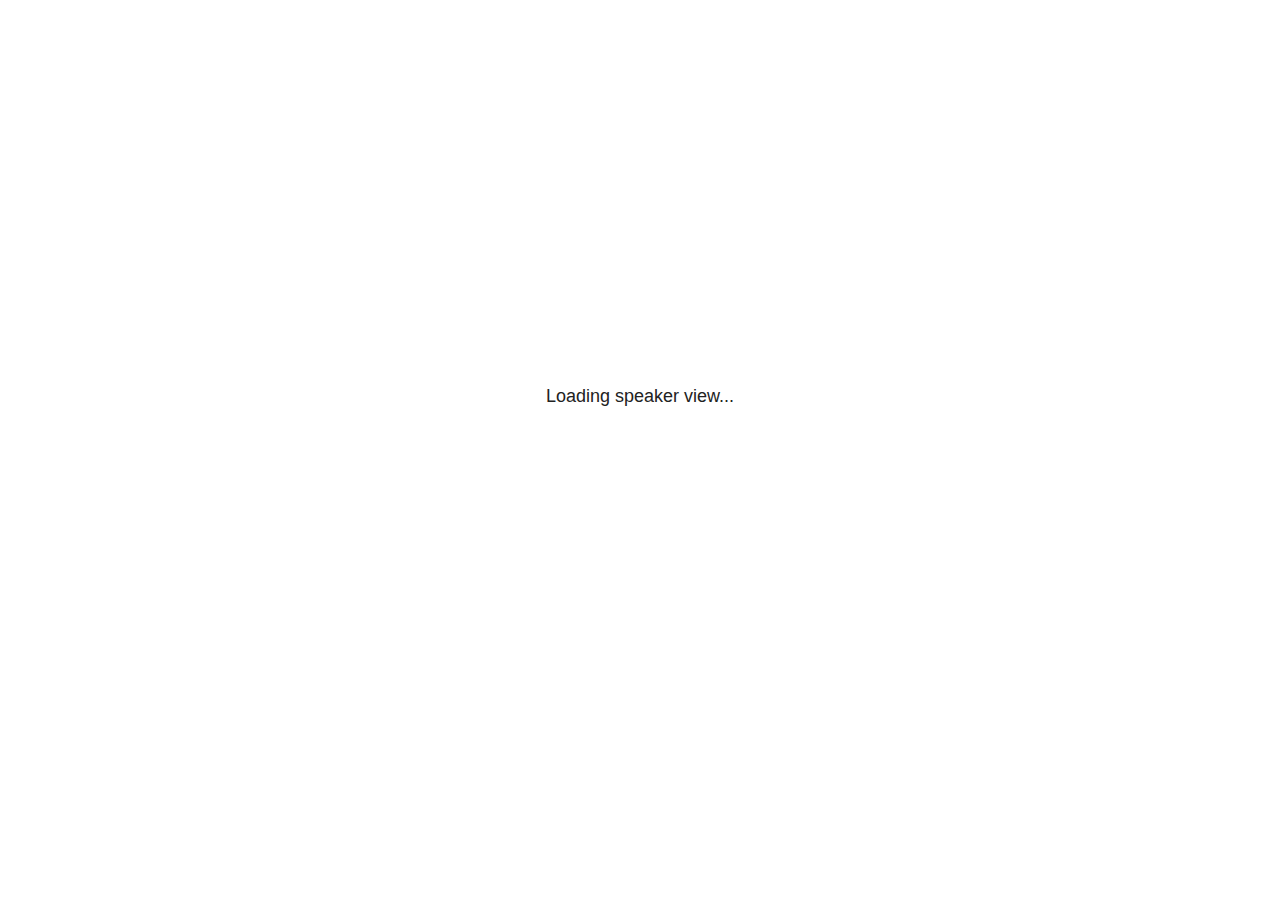
<file: 20241112-eesandanalytics-ukhsaawayday_files/libs/revealjs/plugin/notes/speaker-view.html>
<!--
	NOTE: You need to build the notes plugin after making changes to this file.
-->
<html lang="en">
	<head>
		<meta charset="utf-8">

		<title>reveal.js - Speaker View</title>

		<style>
			body {
				font-family: Helvetica;
				font-size: 18px;
			}

			#current-slide,
			#upcoming-slide,
			#speaker-controls {
				padding: 6px;
				box-sizing: border-box;
				-moz-box-sizing: border-box;
			}

			#current-slide iframe,
			#upcoming-slide iframe {
				width: 100%;
				height: 100%;
				border: 1px solid #ddd;
			}

			#current-slide .label,
			#upcoming-slide .label {
				position: absolute;
				top: 10px;
				left: 10px;
				z-index: 2;
			}

			#connection-status {
				position: absolute;
				top: 0;
				left: 0;
				width: 100%;
				height: 100%;
				z-index: 20;
				padding: 30% 20% 20% 20%;
				font-size: 18px;
				color: #222;
				background: #fff;
				text-align: center;
				box-sizing: border-box;
				line-height: 1.4;
			}

			.overlay-element {
				height: 34px;
				line-height: 34px;
				padding: 0 10px;
				text-shadow: none;
				background: rgba( 220, 220, 220, 0.8 );
				color: #222;
				font-size: 14px;
			}

			.overlay-element.interactive:hover {
				background: rgba( 220, 220, 220, 1 );
			}

			#current-slide {
				position: absolute;
				width: 60%;
				height: 100%;
				top: 0;
				left: 0;
				padding-right: 0;
			}

			#upcoming-slide {
				position: absolute;
				width: 40%;
				height: 40%;
				right: 0;
				top: 0;
			}

			/* Speaker controls */
			#speaker-controls {
				position: absolute;
				top: 40%;
				right: 0;
				width: 40%;
				height: 60%;
				overflow: auto;
				font-size: 18px;
			}

				.speaker-controls-time.hidden,
				.speaker-controls-notes.hidden {
					display: none;
				}

				.speaker-controls-time .label,
				.speaker-controls-pace .label,
				.speaker-controls-notes .label {
					text-transform: uppercase;
					font-weight: normal;
					font-size: 0.66em;
					color: #666;
					margin: 0;
				}

				.speaker-controls-time, .speaker-controls-pace {
					border-bottom: 1px solid rgba( 200, 200, 200, 0.5 );
					margin-bottom: 10px;
					padding: 10px 16px;
					padding-bottom: 20px;
					cursor: pointer;
				}

				.speaker-controls-time .reset-button {
					opacity: 0;
					float: right;
					color: #666;
					text-decoration: none;
				}
				.speaker-controls-time:hover .reset-button {
					opacity: 1;
				}

				.speaker-controls-time .timer,
				.speaker-controls-time .clock {
					width: 50%;
				}

				.speaker-controls-time .timer,
				.speaker-controls-time .clock,
				.speaker-controls-time .pacing .hours-value,
				.speaker-controls-time .pacing .minutes-value,
				.speaker-controls-time .pacing .seconds-value {
					font-size: 1.9em;
				}

				.speaker-controls-time .timer {
					float: left;
				}

				.speaker-controls-time .clock {
					float: right;
					text-align: right;
				}

				.speaker-controls-time span.mute {
					opacity: 0.3;
				}

				.speaker-controls-time .pacing-title {
					margin-top: 5px;
				}

				.speaker-controls-time .pacing.ahead {
					color: blue;
				}

				.speaker-controls-time .pacing.on-track {
					color: green;
				}

				.speaker-controls-time .pacing.behind {
					color: red;
				}

				.speaker-controls-notes {
					padding: 10px 16px;
				}

				.speaker-controls-notes .value {
					margin-top: 5px;
					line-height: 1.4;
					font-size: 1.2em;
				}

			/* Layout selector */
			#speaker-layout {
				position: absolute;
				top: 10px;
				right: 10px;
				color: #222;
				z-index: 10;
			}
				#speaker-layout select {
					position: absolute;
					width: 100%;
					height: 100%;
					top: 0;
					left: 0;
					border: 0;
					box-shadow: 0;
					cursor: pointer;
					opacity: 0;

					font-size: 1em;
					background-color: transparent;

					-moz-appearance: none;
					-webkit-appearance: none;
					-webkit-tap-highlight-color: rgba(0, 0, 0, 0);
				}

				#speaker-layout select:focus {
					outline: none;
					box-shadow: none;
				}

			.clear {
				clear: both;
			}

			/* Speaker layout: Wide */
			body[data-speaker-layout="wide"] #current-slide,
			body[data-speaker-layout="wide"] #upcoming-slide {
				width: 50%;
				height: 45%;
				padding: 6px;
			}

			body[data-speaker-layout="wide"] #current-slide {
				top: 0;
				left: 0;
			}

			body[data-speaker-layout="wide"] #upcoming-slide {
				top: 0;
				left: 50%;
			}

			body[data-speaker-layout="wide"] #speaker-controls {
				top: 45%;
				left: 0;
				width: 100%;
				height: 50%;
				font-size: 1.25em;
			}

			/* Speaker layout: Tall */
			body[data-speaker-layout="tall"] #current-slide,
			body[data-speaker-layout="tall"] #upcoming-slide {
				width: 45%;
				height: 50%;
				padding: 6px;
			}

			body[data-speaker-layout="tall"] #current-slide {
				top: 0;
				left: 0;
			}

			body[data-speaker-layout="tall"] #upcoming-slide {
				top: 50%;
				left: 0;
			}

			body[data-speaker-layout="tall"] #speaker-controls {
				padding-top: 40px;
				top: 0;
				left: 45%;
				width: 55%;
				height: 100%;
				font-size: 1.25em;
			}

			/* Speaker layout: Notes only */
			body[data-speaker-layout="notes-only"] #current-slide,
			body[data-speaker-layout="notes-only"] #upcoming-slide {
				display: none;
			}

			body[data-speaker-layout="notes-only"] #speaker-controls {
				padding-top: 40px;
				top: 0;
				left: 0;
				width: 100%;
				height: 100%;
				font-size: 1.25em;
			}

			@media screen and (max-width: 1080px) {
				body[data-speaker-layout="default"] #speaker-controls {
					font-size: 16px;
				}
			}

			@media screen and (max-width: 900px) {
				body[data-speaker-layout="default"] #speaker-controls {
					font-size: 14px;
				}
			}

			@media screen and (max-width: 800px) {
				body[data-speaker-layout="default"] #speaker-controls {
					font-size: 12px;
				}
			}

		</style>
	</head>

	<body>

		<div id="connection-status">Loading speaker view...</div>

		<div id="current-slide"></div>
		<div id="upcoming-slide"><span class="overlay-element label">Upcoming</span></div>
		<div id="speaker-controls">
			<div class="speaker-controls-time">
				<h4 class="label">Time <span class="reset-button">Click to Reset</span></h4>
				<div class="clock">
					<span class="clock-value">0:00 AM</span>
				</div>
				<div class="timer">
					<span class="hours-value">00</span><span class="minutes-value">:00</span><span class="seconds-value">:00</span>
				</div>
				<div class="clear"></div>

				<h4 class="label pacing-title" style="display: none">Pacing – Time to finish current slide</h4>
				<div class="pacing" style="display: none">
					<span class="hours-value">00</span><span class="minutes-value">:00</span><span class="seconds-value">:00</span>
				</div>
			</div>

			<div class="speaker-controls-notes hidden">
				<h4 class="label">Notes</h4>
				<div class="value"></div>
			</div>
		</div>
		<div id="speaker-layout" class="overlay-element interactive">
			<span class="speaker-layout-label"></span>
			<select class="speaker-layout-dropdown"></select>
		</div>

		<script>

			(function() {

				var notes,
					notesValue,
					currentState,
					currentSlide,
					upcomingSlide,
					layoutLabel,
					layoutDropdown,
					pendingCalls = {},
					lastRevealApiCallId = 0,
					connected = false,
					whitelistedWindows = [window.opener];

				var SPEAKER_LAYOUTS = {
					'default': 'Default',
					'wide': 'Wide',
					'tall': 'Tall',
					'notes-only': 'Notes only'
				};

				setupLayout();

				var connectionStatus = document.querySelector( '#connection-status' );
				var connectionTimeout = setTimeout( function() {
					connectionStatus.innerHTML = 'Error connecting to main window.<br>Please try closing and reopening the speaker view.';
				}, 5000 );
;
				window.addEventListener( 'message', function( event ) {

					// Validate the origin of this message to prevent XSS
					if( window.location.origin !== event.origin && whitelistedWindows.indexOf( event.source ) === -1 ) {
						return;
					}

					clearTimeout( connectionTimeout );
					connectionStatus.style.display = 'none';

					var data = JSON.parse( event.data );

					// The overview mode is only useful to the reveal.js instance
					// where navigation occurs so we don't sync it
					if( data.state ) delete data.state.overview;

					// Messages sent by the notes plugin inside of the main window
					if( data && data.namespace === 'reveal-notes' ) {
						if( data.type === 'connect' ) {
							handleConnectMessage( data );
						}
						else if( data.type === 'state' ) {
							handleStateMessage( data );
						}
						else if( data.type === 'return' ) {
							pendingCalls[data.callId](data.result);
							delete pendingCalls[data.callId];
						}
					}
					// Messages sent by the reveal.js inside of the current slide preview
					else if( data && data.namespace === 'reveal' ) {
						if( /ready/.test( data.eventName ) ) {
							// Send a message back to notify that the handshake is complete
							window.opener.postMessage( JSON.stringify({ namespace: 'reveal-notes', type: 'connected'} ), '*' );
						}
						else if( /slidechanged|fragmentshown|fragmenthidden|paused|resumed/.test( data.eventName ) && currentState !== JSON.stringify( data.state ) ) {

							dispatchStateToMainWindow( data.state );

						}
					}

				} );

				/**
				 * Updates the presentation in the main window to match the state
				 * of the presentation in the notes window.
				 */
				const dispatchStateToMainWindow = debounce(( state ) => {
					window.opener.postMessage( JSON.stringify({ method: 'setState', args: [ state ]} ), '*' );
				}, 500);

				/**
				 * Asynchronously calls the Reveal.js API of the main frame.
				 */
				function callRevealApi( methodName, methodArguments, callback ) {

					var callId = ++lastRevealApiCallId;
					pendingCalls[callId] = callback;
					window.opener.postMessage( JSON.stringify( {
						namespace: 'reveal-notes',
						type: 'call',
						callId: callId,
						methodName: methodName,
						arguments: methodArguments
					} ), '*' );

				}

				/**
				 * Called when the main window is trying to establish a
				 * connection.
				 */
				function handleConnectMessage( data ) {

					if( connected === false ) {
						connected = true;

						setupIframes( data );
						setupKeyboard();
						setupNotes();
						setupTimer();
						setupHeartbeat();
					}

				}

				/**
				 * Called when the main window sends an updated state.
				 */
				function handleStateMessage( data ) {

					// Store the most recently set state to avoid circular loops
					// applying the same state
					currentState = JSON.stringify( data.state );

					// No need for updating the notes in case of fragment changes
					if ( data.notes ) {
						notes.classList.remove( 'hidden' );
						notesValue.style.whiteSpace = data.whitespace;
						if( data.markdown ) {
							notesValue.innerHTML = marked( data.notes );
						}
						else {
							notesValue.innerHTML = data.notes;
						}
					}
					else {
						notes.classList.add( 'hidden' );
					}

					// Update the note slides
					currentSlide.contentWindow.postMessage( JSON.stringify({ method: 'setState', args: [ data.state ] }), '*' );
					upcomingSlide.contentWindow.postMessage( JSON.stringify({ method: 'setState', args: [ data.state ] }), '*' );
					upcomingSlide.contentWindow.postMessage( JSON.stringify({ method: 'next' }), '*' );

				}

				// Limit to max one state update per X ms
				handleStateMessage = debounce( handleStateMessage, 200 );

				/**
				 * Forward keyboard events to the current slide window.
				 * This enables keyboard events to work even if focus
				 * isn't set on the current slide iframe.
				 *
				 * Block F5 default handling, it reloads and disconnects
				 * the speaker notes window.
				 */
				function setupKeyboard() {

					document.addEventListener( 'keydown', function( event ) {
						if( event.keyCode === 116 || ( event.metaKey && event.keyCode === 82 ) ) {
							event.preventDefault();
							return false;
						}
						currentSlide.contentWindow.postMessage( JSON.stringify({ method: 'triggerKey', args: [ event.keyCode ] }), '*' );
					} );

				}

				/**
				 * Creates the preview iframes.
				 */
				function setupIframes( data ) {

					var params = [
						'receiver',
						'progress=false',
						'history=false',
						'transition=none',
						'autoSlide=0',
						'backgroundTransition=none'
					].join( '&' );

					var urlSeparator = /\?/.test(data.url) ? '&' : '?';
					var hash = '#/' + data.state.indexh + '/' + data.state.indexv;
					var currentURL = data.url + urlSeparator + params + '&postMessageEvents=true' + hash;
					var upcomingURL = data.url + urlSeparator + params + '&controls=false' + hash;

					currentSlide = document.createElement( 'iframe' );
					currentSlide.setAttribute( 'width', 1280 );
					currentSlide.setAttribute( 'height', 1024 );
					currentSlide.setAttribute( 'src', currentURL );
					document.querySelector( '#current-slide' ).appendChild( currentSlide );

					upcomingSlide = document.createElement( 'iframe' );
					upcomingSlide.setAttribute( 'width', 640 );
					upcomingSlide.setAttribute( 'height', 512 );
					upcomingSlide.setAttribute( 'src', upcomingURL );
					document.querySelector( '#upcoming-slide' ).appendChild( upcomingSlide );

					whitelistedWindows.push( currentSlide.contentWindow, upcomingSlide.contentWindow );

				}

				/**
				 * Setup the notes UI.
				 */
				function setupNotes() {

					notes = document.querySelector( '.speaker-controls-notes' );
					notesValue = document.querySelector( '.speaker-controls-notes .value' );

				}

				/**
				 * We send out a heartbeat at all times to ensure we can
				 * reconnect with the main presentation window after reloads.
				 */
				function setupHeartbeat() {

					setInterval( () => {
						window.opener.postMessage( JSON.stringify({ namespace: 'reveal-notes', type: 'heartbeat'} ), '*' );
					}, 1000 );

				}

				function getTimings( callback ) {

					callRevealApi( 'getSlidesAttributes', [], function ( slideAttributes ) {
						callRevealApi( 'getConfig', [], function ( config ) {
							var totalTime = config.totalTime;
							var minTimePerSlide = config.minimumTimePerSlide || 0;
							var defaultTiming = config.defaultTiming;
							if ((defaultTiming == null) && (totalTime == null)) {
								callback(null);
								return;
							}
							// Setting totalTime overrides defaultTiming
							if (totalTime) {
								defaultTiming = 0;
							}
							var timings = [];
							for ( var i in slideAttributes ) {
								var slide = slideAttributes[ i ];
								var timing = defaultTiming;
								if( slide.hasOwnProperty( 'data-timing' )) {
									var t = slide[ 'data-timing' ];
									timing = parseInt(t);
									if( isNaN(timing) ) {
										console.warn("Could not parse timing '" + t + "' of slide " + i + "; using default of " + defaultTiming);
										timing = defaultTiming;
									}
								}
								timings.push(timing);
							}
							if ( totalTime ) {
								// After we've allocated time to individual slides, we summarize it and
								// subtract it from the total time
								var remainingTime = totalTime - timings.reduce( function(a, b) { return a + b; }, 0 );
								// The remaining time is divided by the number of slides that have 0 seconds
								// allocated at the moment, giving the average time-per-slide on the remaining slides
								var remainingSlides = (timings.filter( function(x) { return x == 0 }) ).length
								var timePerSlide = Math.round( remainingTime / remainingSlides, 0 )
								// And now we replace every zero-value timing with that average
								timings = timings.map( function(x) { return (x==0 ? timePerSlide : x) } );
							}
							var slidesUnderMinimum = timings.filter( function(x) { return (x < minTimePerSlide) } ).length
							if ( slidesUnderMinimum ) {
								message = "The pacing time for " + slidesUnderMinimum + " slide(s) is under the configured minimum of " + minTimePerSlide + " seconds. Check the data-timing attribute on individual slides, or consider increasing the totalTime or minimumTimePerSlide configuration options (or removing some slides).";
								alert(message);
							}
							callback( timings );
						} );
					} );

				}

				/**
				 * Return the number of seconds allocated for presenting
				 * all slides up to and including this one.
				 */
				function getTimeAllocated( timings, callback ) {

					callRevealApi( 'getSlidePastCount', [], function ( currentSlide ) {
						var allocated = 0;
						for (var i in timings.slice(0, currentSlide + 1)) {
							allocated += timings[i];
						}
						callback( allocated );
					} );

				}

				/**
				 * Create the timer and clock and start updating them
				 * at an interval.
				 */
				function setupTimer() {

					var start = new Date(),
					timeEl = document.querySelector( '.speaker-controls-time' ),
					clockEl = timeEl.querySelector( '.clock-value' ),
					hoursEl = timeEl.querySelector( '.hours-value' ),
					minutesEl = timeEl.querySelector( '.minutes-value' ),
					secondsEl = timeEl.querySelector( '.seconds-value' ),
					pacingTitleEl = timeEl.querySelector( '.pacing-title' ),
					pacingEl = timeEl.querySelector( '.pacing' ),
					pacingHoursEl = pacingEl.querySelector( '.hours-value' ),
					pacingMinutesEl = pacingEl.querySelector( '.minutes-value' ),
					pacingSecondsEl = pacingEl.querySelector( '.seconds-value' );

					var timings = null;
					getTimings( function ( _timings ) {

						timings = _timings;
						if (_timings !== null) {
							pacingTitleEl.style.removeProperty('display');
							pacingEl.style.removeProperty('display');
						}

						// Update once directly
						_updateTimer();

						// Then update every second
						setInterval( _updateTimer, 1000 );

					} );


					function _resetTimer() {

						if (timings == null) {
							start = new Date();
							_updateTimer();
						}
						else {
							// Reset timer to beginning of current slide
							getTimeAllocated( timings, function ( slideEndTimingSeconds ) {
								var slideEndTiming = slideEndTimingSeconds * 1000;
								callRevealApi( 'getSlidePastCount', [], function ( currentSlide ) {
									var currentSlideTiming = timings[currentSlide] * 1000;
									var previousSlidesTiming = slideEndTiming - currentSlideTiming;
									var now = new Date();
									start = new Date(now.getTime() - previousSlidesTiming);
									_updateTimer();
								} );
							} );
						}

					}

					timeEl.addEventListener( 'click', function() {
						_resetTimer();
						return false;
					} );

					function _displayTime( hrEl, minEl, secEl, time) {

						var sign = Math.sign(time) == -1 ? "-" : "";
						time = Math.abs(Math.round(time / 1000));
						var seconds = time % 60;
						var minutes = Math.floor( time / 60 ) % 60 ;
						var hours = Math.floor( time / ( 60 * 60 )) ;
						hrEl.innerHTML = sign + zeroPadInteger( hours );
						if (hours == 0) {
							hrEl.classList.add( 'mute' );
						}
						else {
							hrEl.classList.remove( 'mute' );
						}
						minEl.innerHTML = ':' + zeroPadInteger( minutes );
						if (hours == 0 && minutes == 0) {
							minEl.classList.add( 'mute' );
						}
						else {
							minEl.classList.remove( 'mute' );
						}
						secEl.innerHTML = ':' + zeroPadInteger( seconds );
					}

					function _updateTimer() {

						var diff, hours, minutes, seconds,
						now = new Date();

						diff = now.getTime() - start.getTime();

						clockEl.innerHTML = now.toLocaleTimeString( 'en-US', { hour12: true, hour: '2-digit', minute:'2-digit' } );
						_displayTime( hoursEl, minutesEl, secondsEl, diff );
						if (timings !== null) {
							_updatePacing(diff);
						}

					}

					function _updatePacing(diff) {

						getTimeAllocated( timings, function ( slideEndTimingSeconds ) {
							var slideEndTiming = slideEndTimingSeconds * 1000;

							callRevealApi( 'getSlidePastCount', [], function ( currentSlide ) {
								var currentSlideTiming = timings[currentSlide] * 1000;
								var timeLeftCurrentSlide = slideEndTiming - diff;
								if (timeLeftCurrentSlide < 0) {
									pacingEl.className = 'pacing behind';
								}
								else if (timeLeftCurrentSlide < currentSlideTiming) {
									pacingEl.className = 'pacing on-track';
								}
								else {
									pacingEl.className = 'pacing ahead';
								}
								_displayTime( pacingHoursEl, pacingMinutesEl, pacingSecondsEl, timeLeftCurrentSlide );
							} );
						} );
					}

				}

				/**
				 * Sets up the speaker view layout and layout selector.
				 */
				function setupLayout() {

					layoutDropdown = document.querySelector( '.speaker-layout-dropdown' );
					layoutLabel = document.querySelector( '.speaker-layout-label' );

					// Render the list of available layouts
					for( var id in SPEAKER_LAYOUTS ) {
						var option = document.createElement( 'option' );
						option.setAttribute( 'value', id );
						option.textContent = SPEAKER_LAYOUTS[ id ];
						layoutDropdown.appendChild( option );
					}

					// Monitor the dropdown for changes
					layoutDropdown.addEventListener( 'change', function( event ) {

						setLayout( layoutDropdown.value );

					}, false );

					// Restore any currently persisted layout
					setLayout( getLayout() );

				}

				/**
				 * Sets a new speaker view layout. The layout is persisted
				 * in local storage.
				 */
				function setLayout( value ) {

					var title = SPEAKER_LAYOUTS[ value ];

					layoutLabel.innerHTML = 'Layout' + ( title ? ( ': ' + title ) : '' );
					layoutDropdown.value = value;

					document.body.setAttribute( 'data-speaker-layout', value );

					// Persist locally
					if( supportsLocalStorage() ) {
						window.localStorage.setItem( 'reveal-speaker-layout', value );
					}

				}

				/**
				 * Returns the ID of the most recently set speaker layout
				 * or our default layout if none has been set.
				 */
				function getLayout() {

					if( supportsLocalStorage() ) {
						var layout = window.localStorage.getItem( 'reveal-speaker-layout' );
						if( layout ) {
							return layout;
						}
					}

					// Default to the first record in the layouts hash
					for( var id in SPEAKER_LAYOUTS ) {
						return id;
					}

				}

				function supportsLocalStorage() {

					try {
						localStorage.setItem('test', 'test');
						localStorage.removeItem('test');
						return true;
					}
					catch( e ) {
						return false;
					}

				}

				function zeroPadInteger( num ) {

					var str = '00' + parseInt( num );
					return str.substring( str.length - 2 );

				}

				/**
				 * Limits the frequency at which a function can be called.
				 */
				function debounce( fn, ms ) {

					var lastTime = 0,
						timeout;

					return function() {

						var args = arguments;
						var context = this;

						clearTimeout( timeout );

						var timeSinceLastCall = Date.now() - lastTime;
						if( timeSinceLastCall > ms ) {
							fn.apply( context, args );
							lastTime = Date.now();
						}
						else {
							timeout = setTimeout( function() {
								fn.apply( context, args );
								lastTime = Date.now();
							}, ms - timeSinceLastCall );
						}

					}

				}

			})();

		</script>
	</body>
</html>
</file>
